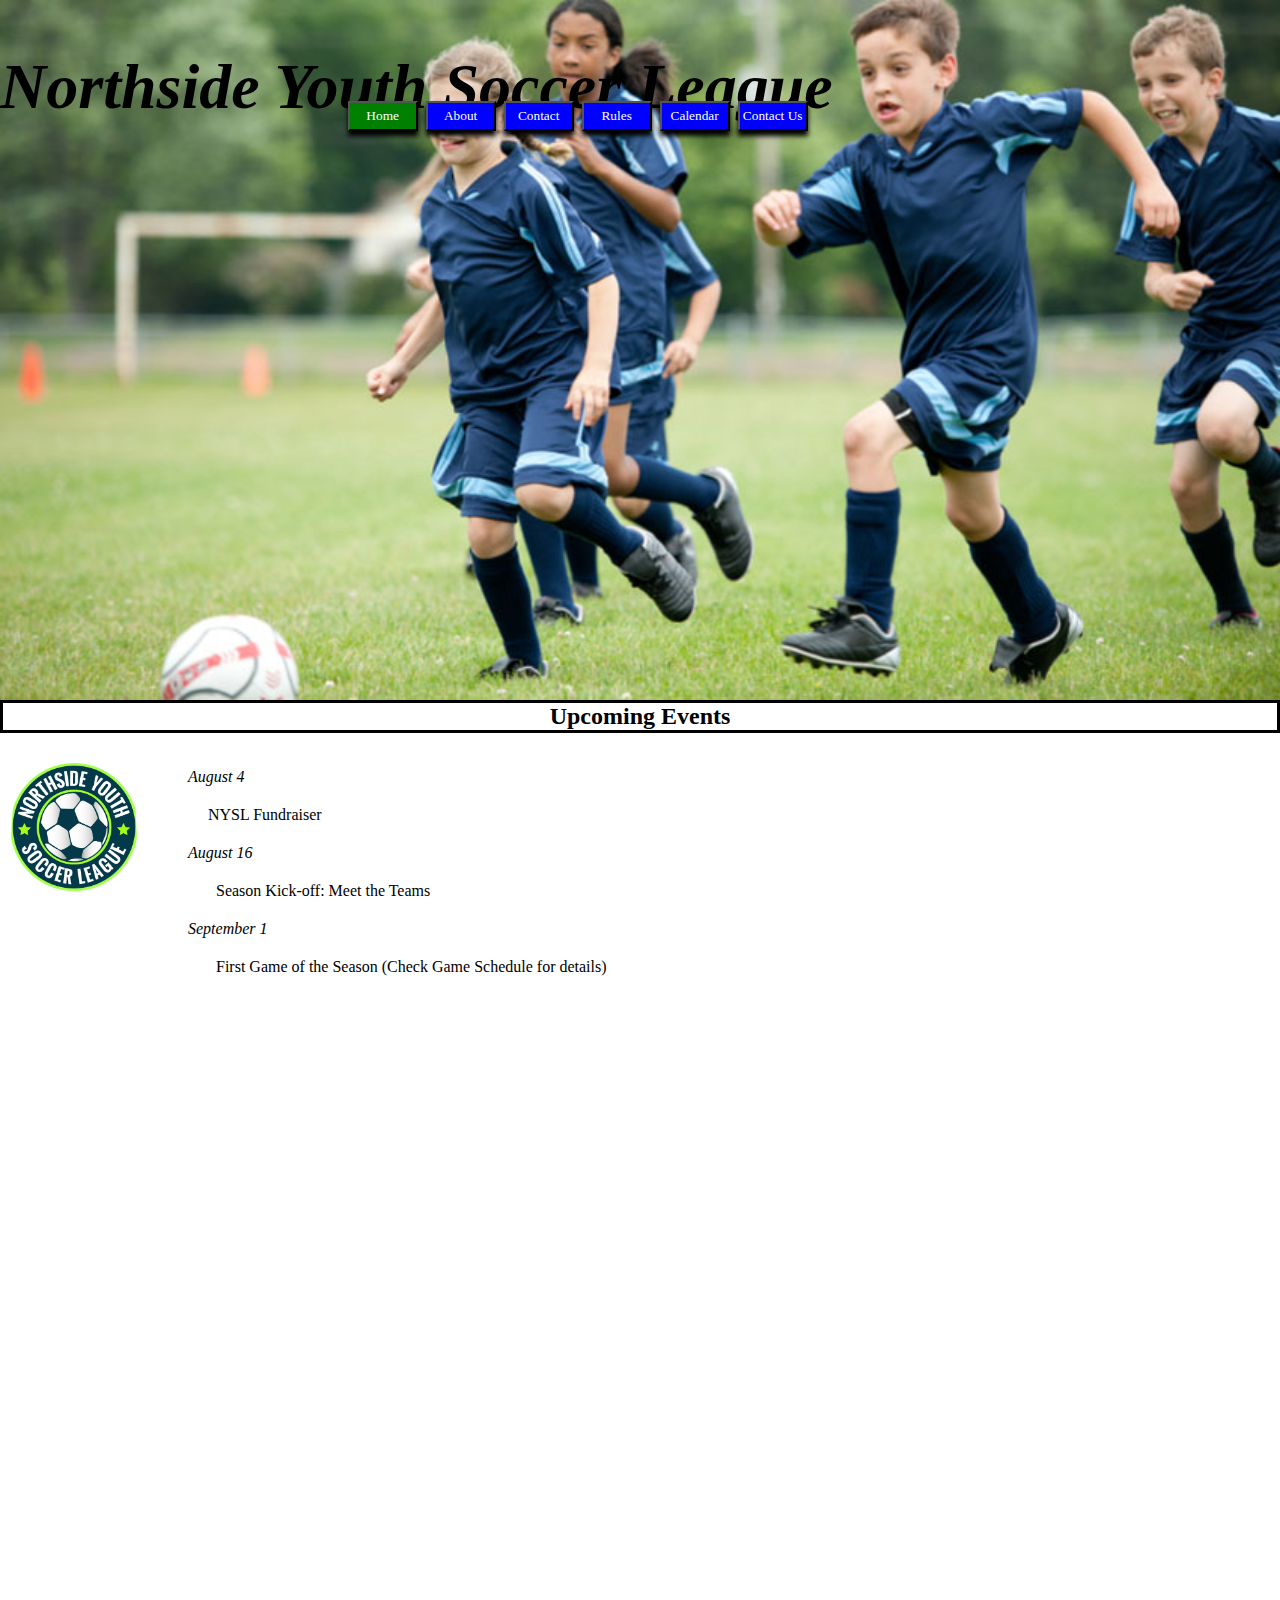
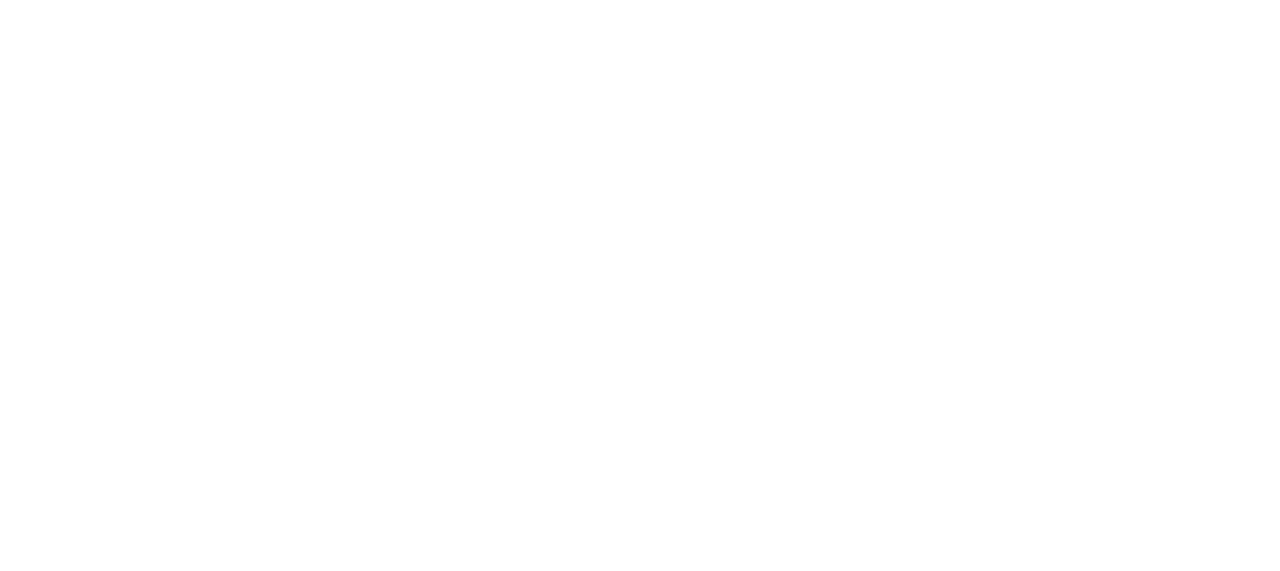
<file: index.html>
<!DOCTYPE html>
<html lang="en">

<head>
    <meta charset="UTF-8">
    <meta name="viewport" content="width=device-width, initial-scale=1.0">
    <title>Home | Northside Youth Soccer League</title>
    <link rel="stylesheet" href="/assets/css/style.css">
    <link rel="icon" href="/assets/image/nysl_logo.png">
</head>

<body>
    <header>
        <div id="titulo">
            <h1>Northside Youth Soccer League</h1>
            <div id="botones">
                <button class="boton_on"><a href="index.html">Home</a></button>
                <button class="boton_off"><a href="/paginas/about.html">About</a></button>
                <button class="boton_off"><a href="/paginas/contact.html">Contact</a></button>
                <button class="boton_off"><a href="/paginas/rules.html">Rules</a></button>
                <button class="boton_off"><a href="/paginas/calendar.HTML">Calendar</a></button>
                <button class="boton_off"><a href="/paginas/contacus.html">Contact Us</a></button>
            </div>
        </div>
        <div class="fondo"></div>
    </header>
    <div id="subtitulo">
        <h2>Upcoming Events</h2>
    </div>
    <div id="logo"></div>
    <div id="contenido">
        <dl>
            <dt><i>August 4</i></dt>
            <dd>
                <pre>     NYSL Fundraiser</pre>
            </dd>
            <dt><i>August 16</i></dt>
            <dd>
                <pre>       Season Kick-off: Meet the Teams</pre>
            </dd>
            <dt><i>September 1</i></dt>
            <dd>
                <pre>       First Game of the Season (Check Game Schedule for details)</pre>
            </dd>
        </dl>
    </div>
</body>

</html>
</file>
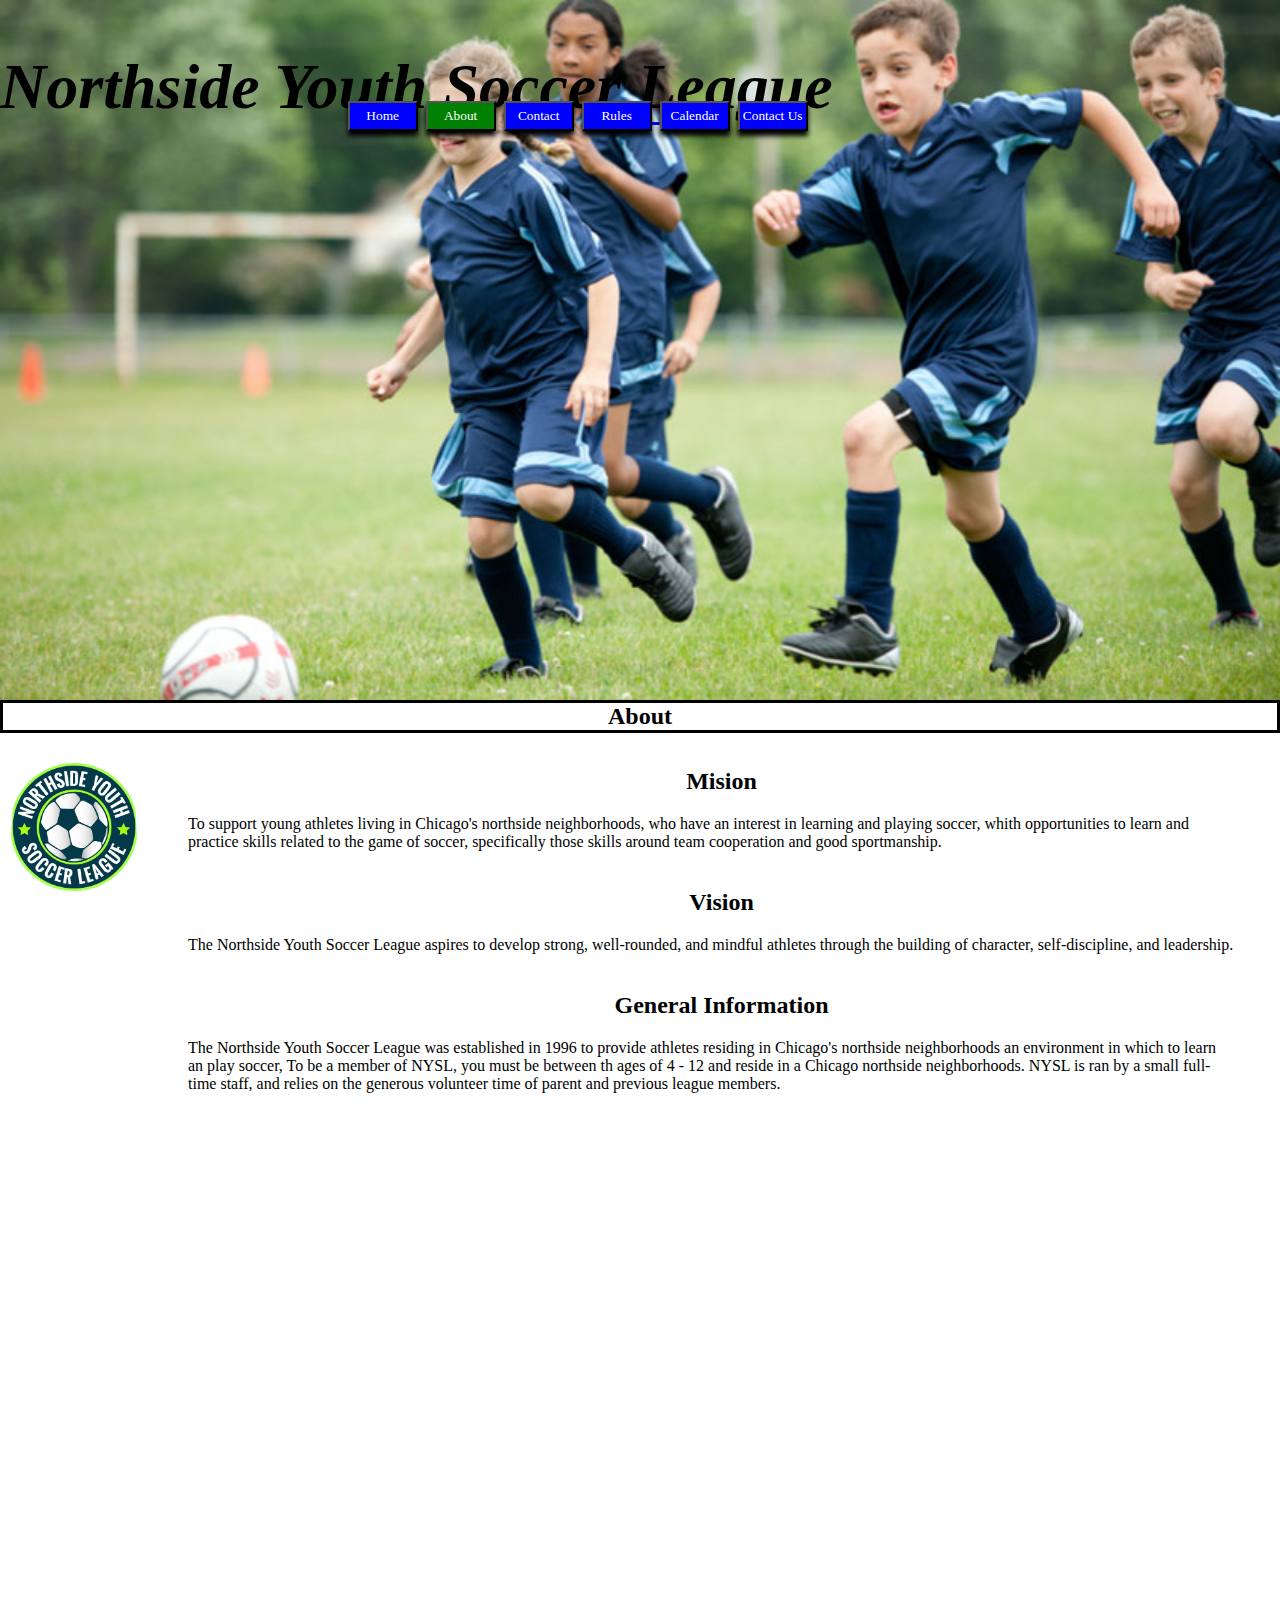
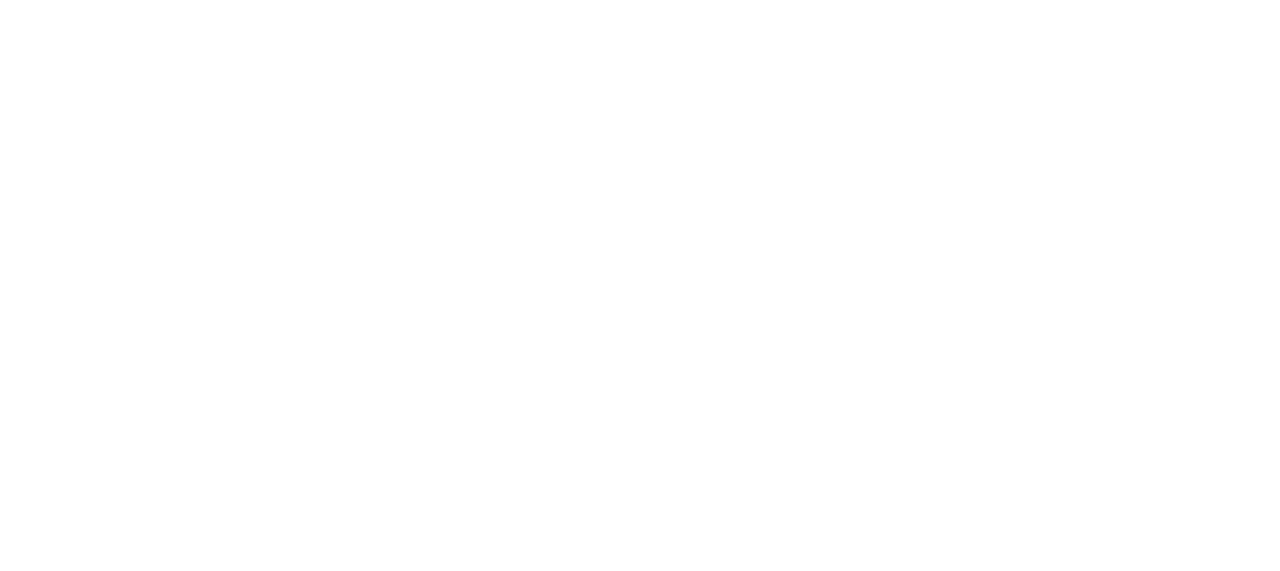
<file: paginas/about.html>
<!DOCTYPE html>
<html lang="en">

<head>
    <meta charset="UTF-8">
    <meta name="viewport" content="width=device-width, initial-scale=1.0">
    <title>About | Northside Youth Soccer League</title>
    <link rel="stylesheet" href="../assets/css/style.css">
    <link rel="icon" href="../assets/image/nysl_logo.png">
</head>

<body>
    <header>
        <div id="titulo">
            <h1>Northside Youth Soccer League</h1>
            <div id="botones">
                <button class="boton_off"><a href="../index.html">Home</a></button>
                <button class="boton_on"><a href="about.html">About</a></button>
                <button class="boton_off"><a href="contact.html">Contact</a></button>
                <button class="boton_off"><a href="rules.html">Rules</button>
                <button class="boton_off"><a href="calendar.HTML">Calendar</a></button>
                <button class="boton_off"><a href="contacus.html">Contact Us</a></button>
            </div>
        </div>
        <div class="fondo"></div>
    </header>
    <div id="subtitulo">
        <h2>About</h2>
    </div>
    <div id="logo"></div>
    <div id="contenido">
        <h2>Mision</h2>
        <p>
            To support young athletes living in Chicago's northside neighborhoods, who have an interest in
            learning and playing soccer, whith opportunities to learn and practice skills related to the game of
            soccer, specifically those skills around team cooperation and good sportmanship.
        </p><br>
        <h2>Vision</h2>
        <p>
            The Northside Youth Soccer League aspires to develop strong, well-rounded, and mindful
            athletes through the building of character, self-discipline, and leadership.
        </p><br>
        <h2>General Information</h2>
        <p>
            The Northside Youth Soccer League was established in 1996 to provide athletes residing in
            Chicago's northside neighborhoods an environment in which to learn an play soccer, To be a
            member of NYSL, you must be between th ages of 4 - 12 and reside in a Chicago northside
            neighborhoods. NYSL is ran by a small full-time staff, and relies on the generous volunteer time of
            parent and previous league members.
        </p>
    </div>
</body>

</html>
</file>
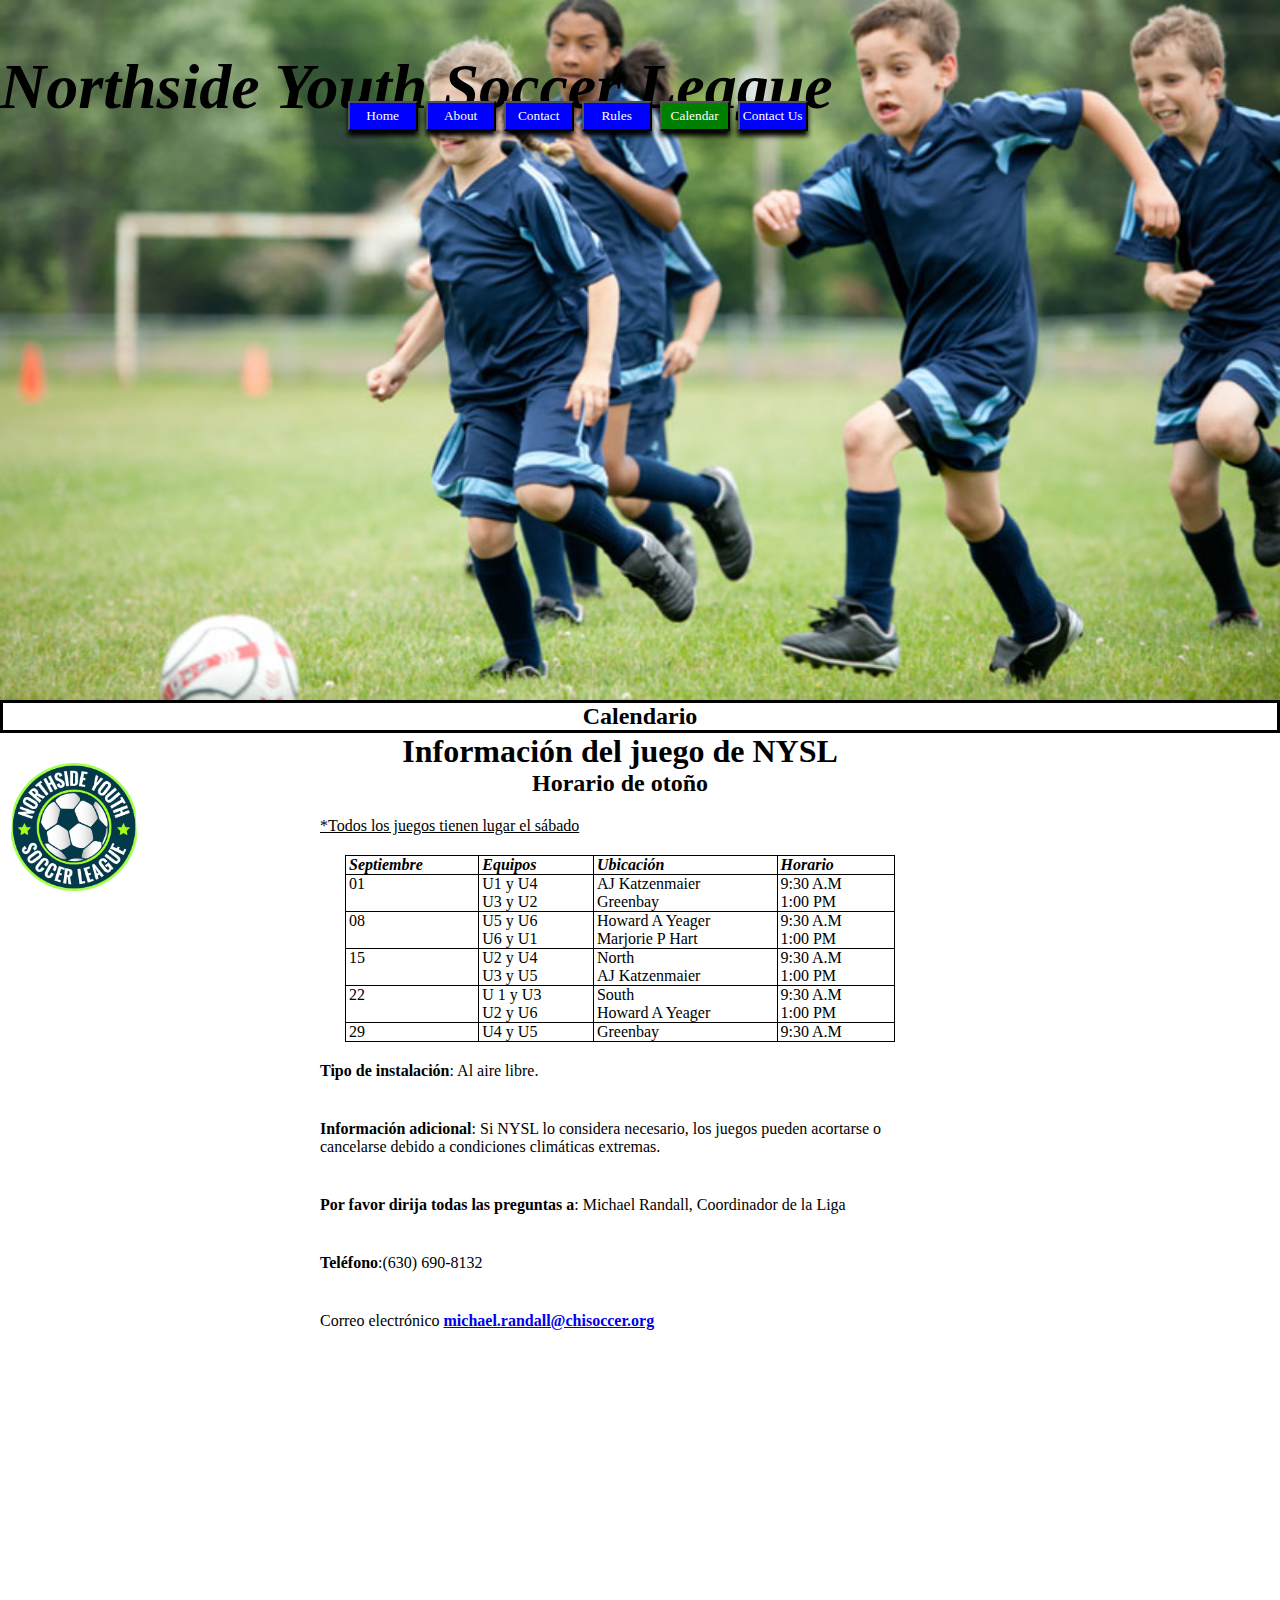
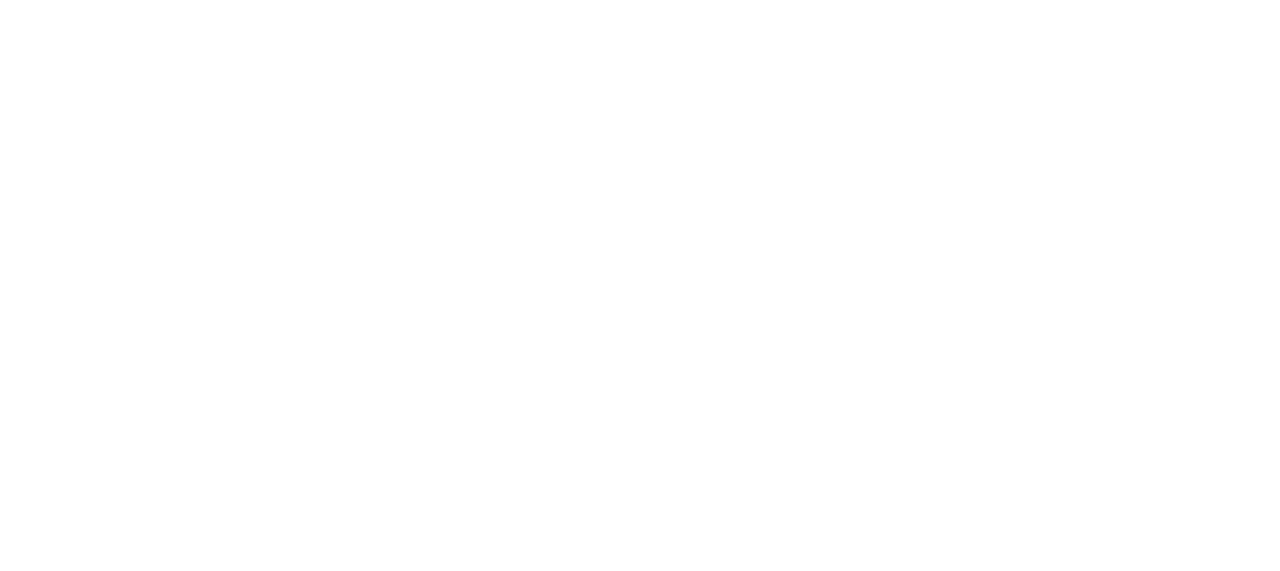
<file: paginas/calendar.HTML>
<!DOCTYPE html>
<html lang="en">

<head>
    <meta charset="UTF-8">
    <meta name="viewport" content="width=device-width, initial-scale=1.0">
    <title>Calendar | Northside Youth Soccer League</title>
    <link rel="stylesheet" href="../assets/css/style.css">
    <link rel="icon" href="../assets/image/nysl_logo.png">
</head>

<body>
    <header>
        <div id="titulo">
            <h1>Northside Youth Soccer League</h1>
            <div id="botones">
                <button class="boton_off"><a href="../index.html">Home</a></button>
                <button class="boton_off"><a href="about.html">About</a></button>
                <button class="boton_off"><a href="contact.html">Contact</a></button>
                <button class="boton_off"><a href="rules.html">Rules</a></button>
                <button class="boton_on"><a href="calendar.HTML">Calendar</a></button>
                <button class="boton_off"><a href="contacus.html">Contact Us</a></button>
            </div>
        </div>
        <div class="fondo"></div>
    </header>
    <div id="subtitulo">
        <h2>Calendario</h2>
    </div>
    <div id="logo"></div>
    <div id="calendario">
        <h1>Información del juego de NYSL</h1>
        <h2>Horario de otoño</h2>
        <p id="p1">*Todos los juegos tienen lugar el sábado</p>
        <div id="tabla">
        <table id=tab_01>
            <thead>
                <tr>
                    <th>Septiembre</th>
                    <th>Equipos</th>
                    <th>Ubicación</th>
                    <th>Horario</th>
                </tr>
            </thead>
            <tbody>
                <tr>
                    <td>01</td>
                    <td>U1 y U4<br>U3 y U2</td>
                    <td>AJ Katzenmaier<br>Greenbay</td>
                    <td>9:30 A.M<br>1:00 PM</td>
                </tr>
                <tr>
                    <td>08</td>
                    <td>U5 y U6<br>U6 y U1</td>
                    <td>Howard A Yeager<br>Marjorie P Hart</td>
                    <td>9:30 A.M<br>1:00 PM</td>
                </tr>
                <tr>
                    <td>15</td>
                    <td>U2 y U4<br>U3 y U5</td>
                    <td>North<br>AJ Katzenmaier</td>
                    <td>9:30 A.M<br>1:00 PM</td>
                </tr>
                <tr>
                    <td>22</td>
                    <td>U 1 y U3<br>U2 y U6</td>
                    <td>South<br>Howard A Yeager</td>
                    <td>9:30 A.M<br>1:00 PM</td>
                </tr>
                <tr>
                    <td>29</td>
                    <td>U4 y U5</td>
                    <td>Greenbay</td>
                    <td>9:30 A.M</td>
                </tr>
            </tbody>
        </table>
        </div>
        <p><b>Tipo de instalación</b>: Al aire libre.</p>
        <p><b>Información adicional</b>: Si NYSL lo considera necesario, los juegos pueden acortarse o cancelarse debido a condiciones climáticas extremas.</p>
        <p><b>Por favor dirija todas las preguntas a</b>: Michael Randall, Coordinador de la Liga</p>
        <p><b>Teléfono</b>:(630) 690-8132</p>
        <p>Correo electrónico <a href="mailto: michael.randall@chisoccer.org"><b>michael.randall@chisoccer.org</b></a></p>
    </div>
</body>

</html>
</file>
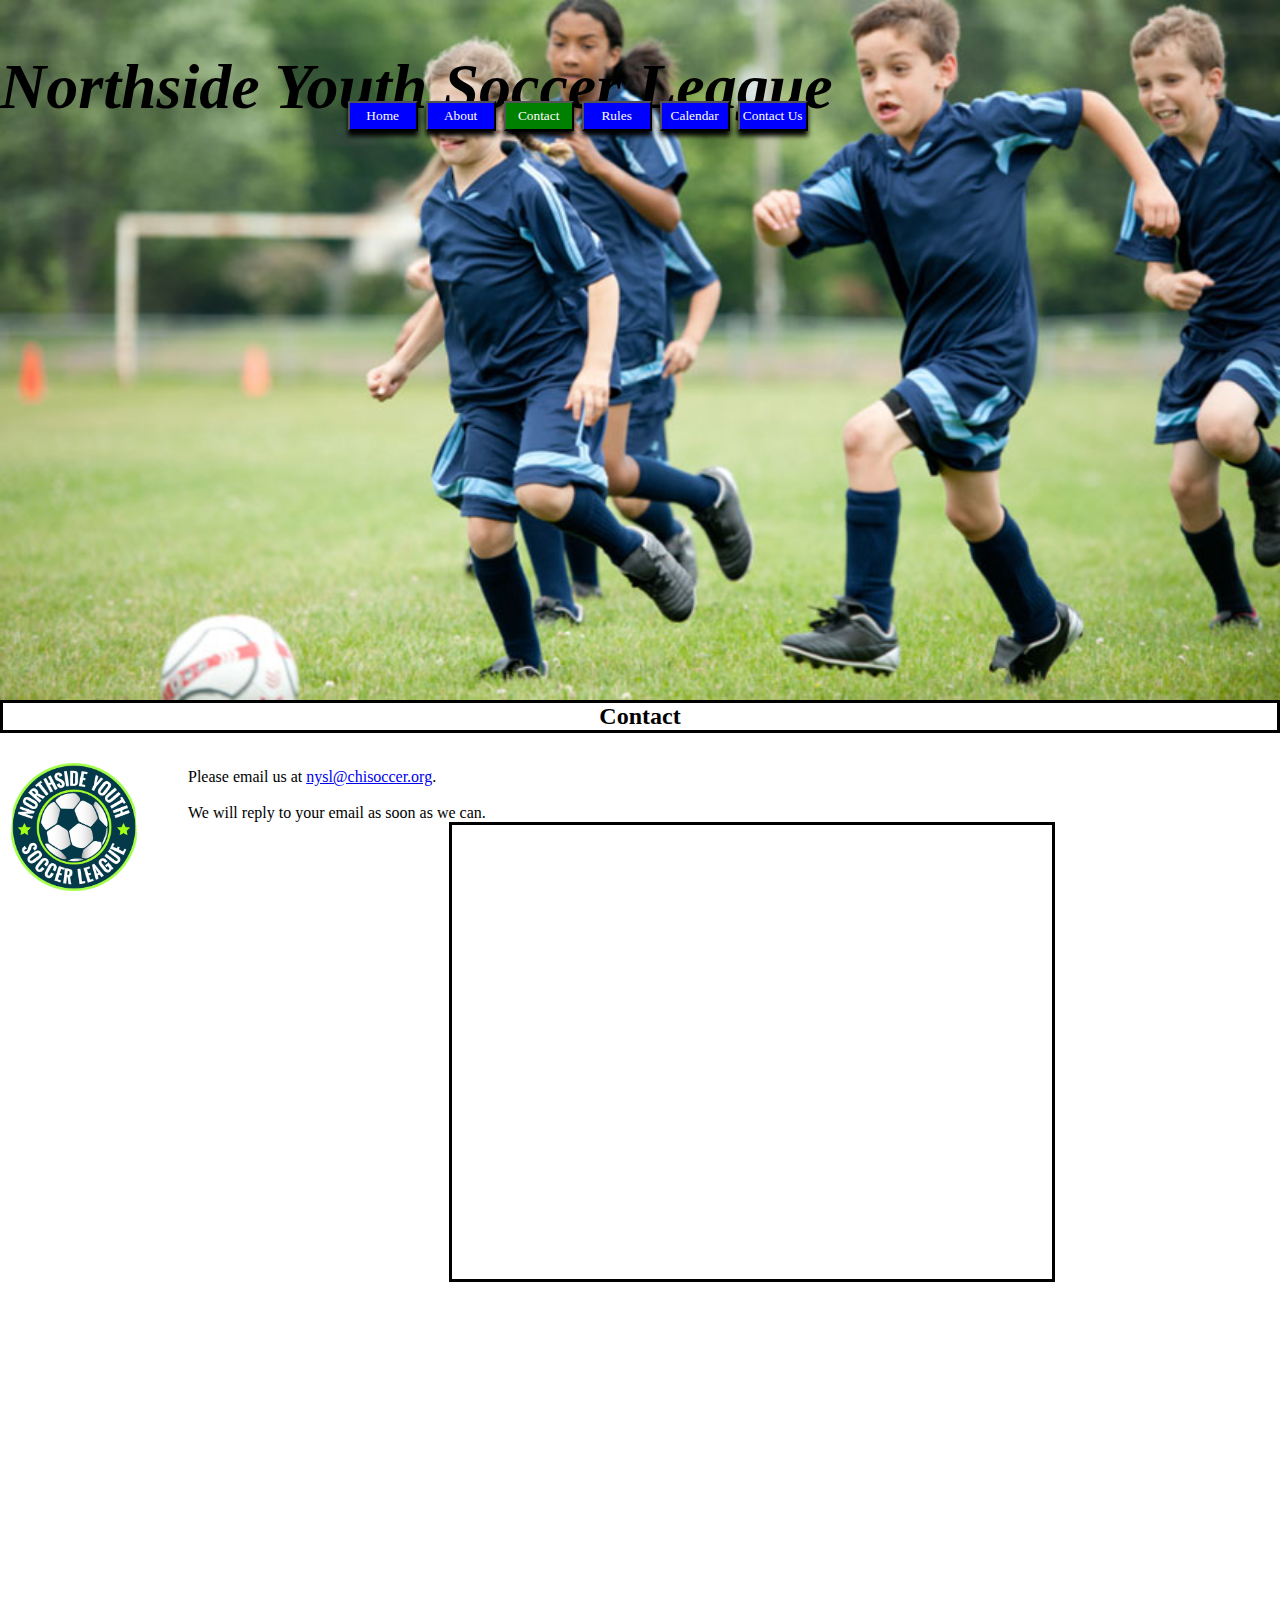
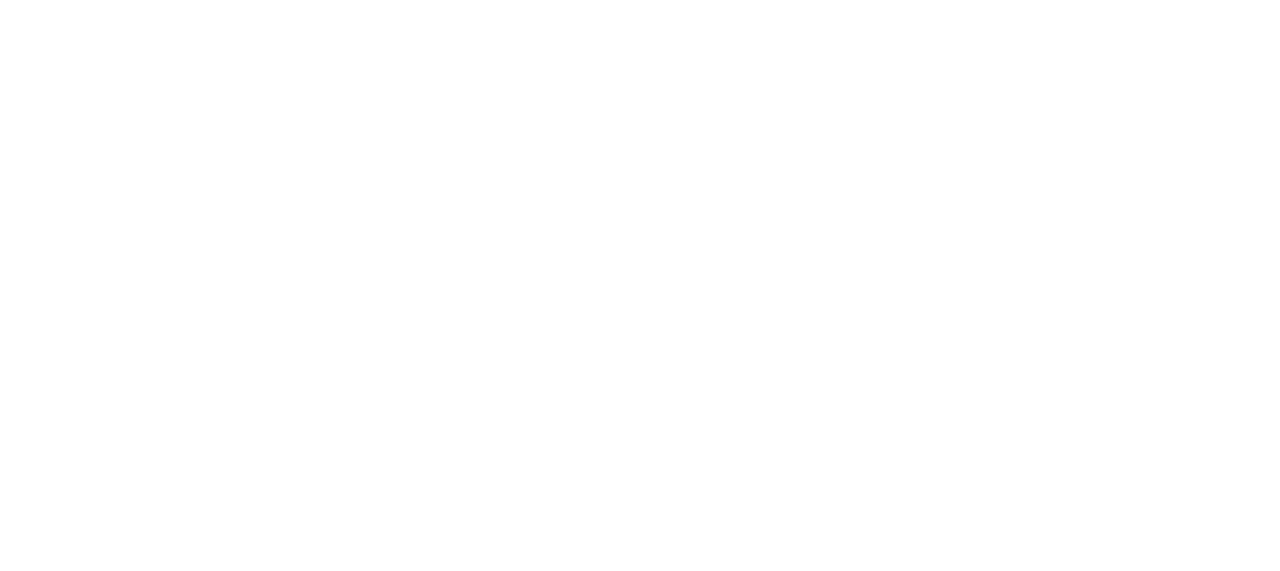
<file: paginas/contact.html>
<!DOCTYPE html>
<html lang="en">

<head>
    <meta charset="UTF-8">
    <meta name="viewport" content="width=device-width, initial-scale=1.0">
    <title>Contact | Northside Youth Soccer League</title>
    <link rel="stylesheet" href="../assets/css/style.css">
    <link rel="icon" href="../assets/image/nysl_logo.png">
</head>

<body>
    <header>
        <div id="titulo">
            <h1>Northside Youth Soccer League</h1>
            <div id="botones">
                <button class="boton_off"><a href="../index.html">Home</a></button>
                <button class="boton_off"><a href="about.html">About</a></button>
                <button class="boton_on"><a href="contact.html">Contact</a></button>
                <button class="boton_off"><a href="rules.html">Rules</a></button>
                <button class="boton_off"><a href="calendar.HTML">Calendar</a></button>
                <button class="boton_off"><a href="contacus.html">Contact Us</a></button>
            </div>
        </div>
        <div class="fondo"></div>
    </header>
    <div id="subtitulo">
        <h2>Contact</h2>
    </div>
    <div id="logo"></div>
    <div id="contenido">
        Please email us at <a href="mailto:nysl@chisoccer.org">nysl@chisoccer.org</a>.<br><br>We will reply to your
        email as soon as we can.
        <div id="mapa">
            <iframe src="https://www.google.com/maps/embed?pb=!1m18!1m12!1m3!1d3345.0733828915095!2d-71.6383709998759!3d-33.02819710011085!2m3!1f0!2f0!3f0!3m2!1i1024!2i768!4f13.1!3m3!1m2!1s0x9689e6c8c64f9b81%3A0x5a3c5cdfa36ad39!2sDeportivo%20de%20Playa%20Ancha!5e0!3m2!1ses-419!2scl!4v1605192591975!5m2!1ses-419!2scl" width="600" height="450" frameborder="0" style="border:0;" allowfullscreen="" aria-hidden="false" tabindex="0"></iframe>
        </div>
    </div>
</body>

</html>
</file>
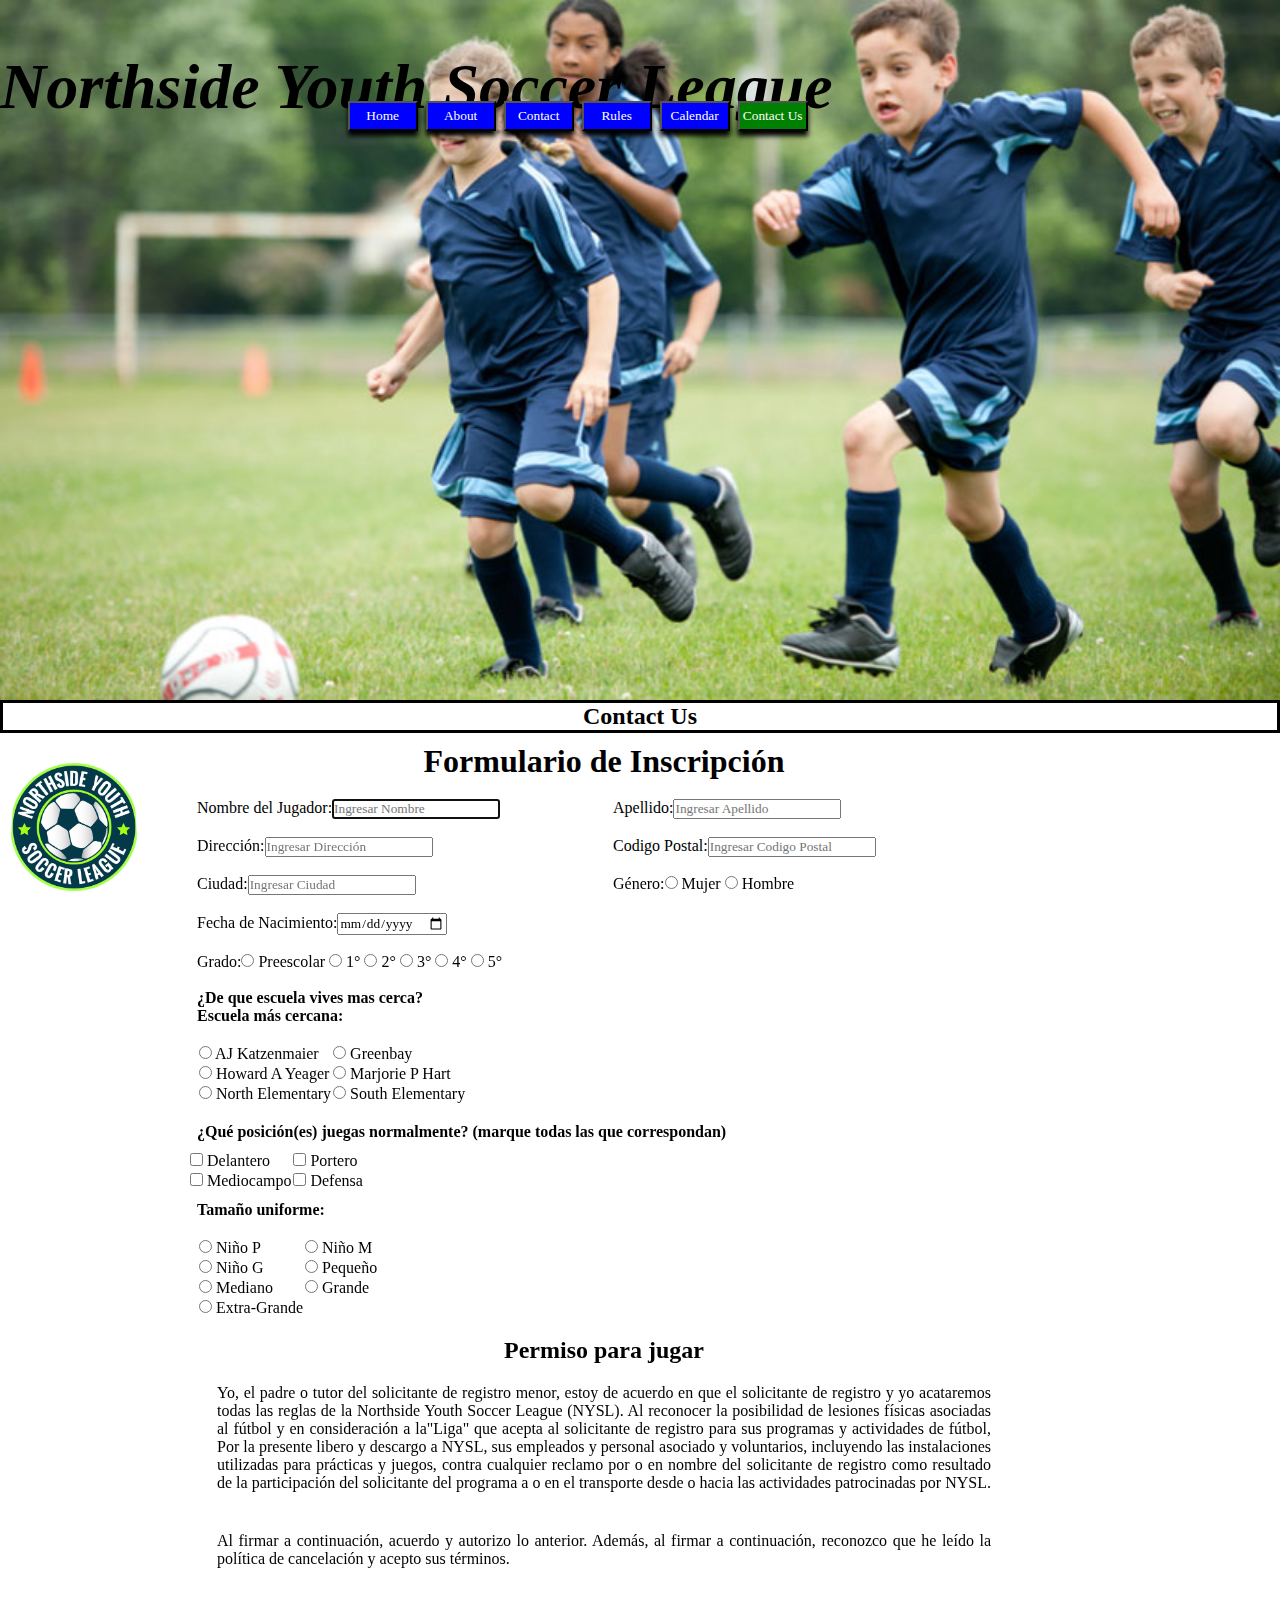
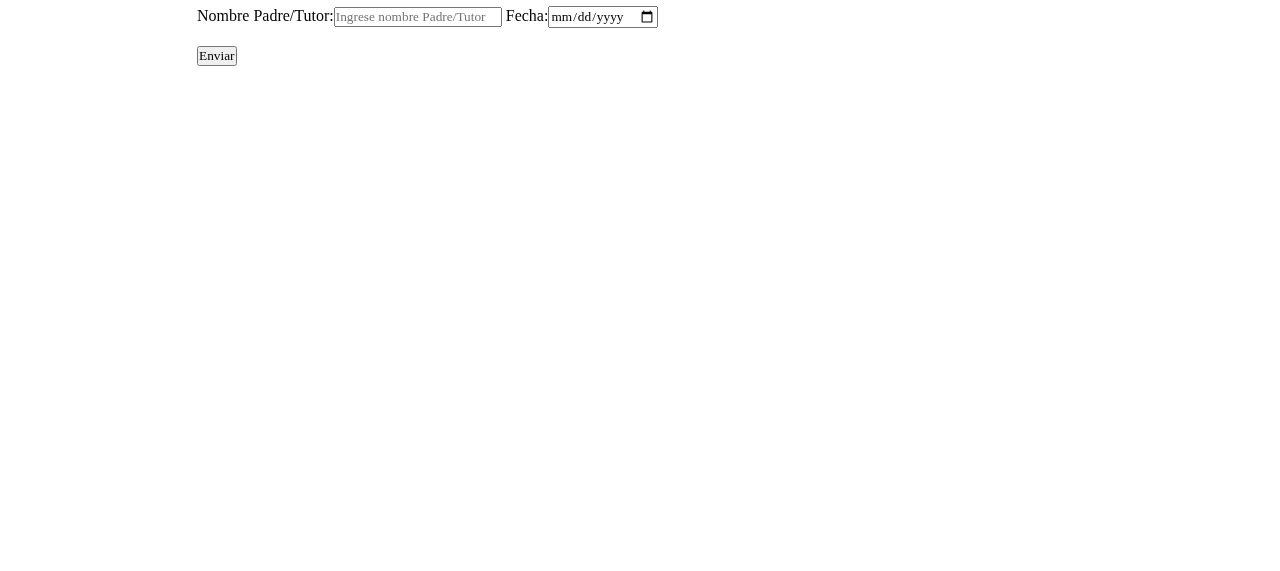
<file: paginas/contacus.html>
<!DOCTYPE html>
<html lang="en">

<head>
    <meta charset="UTF-8">
    <meta name="viewport" content="width=device-width, initial-scale=1.0">
    <title>Contac Us | Northside Youth Soccer League</title>
    <link rel="stylesheet" href="../assets/css/style.css">
    <link rel="icon" href="../assets/image/nysl_logo.png">
</head>

<body>
    <header>
        <div id="titulo">
            <h1>Northside Youth Soccer League</h1>
            <div id="botones">
                <button class="boton_off"><a href="../index.html">Home</a></button>
                <button class="boton_off"><a href="about.html">About</a></button>
                <button class="boton_off"><a href="contact.html">Contact</a></button>
                <button class="boton_off"><a href="rules.html">Rules</a></button>
                <button class="boton_off"><a href="calendar.HTML">Calendar</a></button>
                <button class="boton_on"><a href="contacus.html">Contact Us</a></button>
            </div>
            <div id="logo_2"></div>
        </div>
        <div class="fondo"></div>
    </header>
    <div id="subtitulo">
        <h2>Contact Us</h2>
    </div>
    <div id="logo"></div>
        <form action="#" method="POST"id="grid_container">
            <div id="grid_item_01" class="grid_tot">
                <h1>Formulario de Inscripción</h1>
            </div>
            <div id="grid_item_02">
                Nombre del Jugador:<input placeholder="Ingresar Nombre" type="text" name="nombre" id="nombre" required
                    autofocus>
                <br><br>Dirección:<input placeholder="Ingresar Dirección" type="text" name="ciudad" id="ciudad"
                    required>
                <br><br>Ciudad:<input placeholder="Ingresar Ciudad" type="text" name="ciudad" id="ciudad" required>
                <br><br>Fecha de Nacimiento:<input value="Fecha de Nacimiento" type="date" name="fecnac" id="fecnac"
                    required>
            </div>
            <div id="grid_item_03">Apellido:<input placeholder="Ingresar Apellido" type="apellido" name="apellido"
                    id="apellido" required>
                <br><br>Codigo Postal:<input placeholder="Ingresar Codigo Postal" type="text" name="codpost"
                    id="codpost">
                <br><br>Género:<input type="radio" name="genero" id="mujer"> Mujer
                <input type="radio" name="genero" id="hombre"> Hombre
            </div>
            <div id="grid_item_04" class="grid_tot">Grado:<input type="radio" name="grado" id="preescolar"> Preescolar
                <input type="radio" name="grado" id="1°"> 1°
                <input type="radio" name="grado" id="2°"> 2°
                <input type="radio" name="grado" id="3°"> 3°
                <input type="radio" name="grado" id="4°"> 4°
                <input type="radio" name="grado" id="5°"> 5°</div>
            <div id="grid_item_05" class="grid_tot"><b>¿De que escuela vives mas cerca?<br>Escuela más
                    cercana:</b></div>
            <div id="grid_item_06" class="grid_tot">
                <table>
                    <tr>
                        <td><input type="radio" name="escuela" id="esc_01"> AJ Katzenmaier</td>
                        <td><input type="radio" name="escuela" id="esc_02"> Greenbay</td>
                    </tr>
                    <tr>
                        <td><input type="radio" name="escuela" id="esc_03"> Howard A Yeager</td>
                        <td><input type="radio" name="escuela" id="esc_04"> Marjorie P Hart</td>
                    </tr>
                    <tr>
                        <td><input type="radio" name="escuela" id="esc_05"> North Elementary</td>
                        <td><input type="radio" name="escuela" id="esc_06"> South Elementary</td>
                    </tr>
                </table>
            </div>
            <div id="grid_item_07" class="grid_tot"><b>¿Qué posición(es) juegas normalmente? (marque todas las que
                    correspondan)</b></div>
            <div id="grid_item_08">
                <table>
                    <tr>
                        <td><input type="checkbox" name="posicion" id="delantero"> Delantero</td>
                        <td><input type="checkbox" name="posicion" id="portero"> Portero</td>
                    </tr>
                    <tr>
                        <td><input type="checkbox" name="posicion" id="mediocampo"> Mediocampo</td>
                        <td><input type="checkbox" name="posicion" id="defensa"> Defensa
                    </tr>
                </table>
            </div>
            <div id="grid_item_09" class="grid_tot"><b>Tamaño uniforme:</b></div>
            <div id="grid_item_10" class="grid_tot">
                <table>
                    <tr>
                        <td><input type="radio" name="ropa" id="niño_p"> Niño P</td>
                        <td><input type="radio" name="ropa" id="niño_m"> Niño M</td>
                    </tr>
                    <tr>
                        <td><input type="radio" name="ropa" id="niño_g"> Niño G</td>
                        <td><input type="radio" name="ropa" id="pequeño"> Pequeño</td>
                    </tr>
                    <tr>
                        <td><input type="radio" name="ropa" id="mediano"> Mediano</td>
                        <td><input type="radio" name="ropa" id="grande"> Grande</td>
                    </tr>
                    <tr>
                        <td><input type="radio" name="ropa" id="extgr"> Extra-Grande</td>
                    </tr>
                </table>
            </div>
            <div id="grid_item_11" class="grid_tot">
                <h2>Permiso para jugar</h2>
                <p>Yo, el padre o tutor del solicitante de registro menor, estoy de acuerdo en que el
                    solicitante de registro y
                    yo acataremos todas las reglas de la Northside Youth Soccer League (NYSL). Al reconocer
                    la posibilidad
                    de lesiones físicas asociadas al fútbol y en consideración a la"Liga" que acepta al
                    solicitante de registro
                    para sus programas y actividades de fútbol, Por la presente libero y descargo a NYSL,
                    sus empleados y
                    personal asociado y voluntarios, incluyendo las instalaciones utilizadas para prácticas
                    y juegos, contra
                    cualquier reclamo por o en nombre del solicitante de registro como resultado de la
                    participación del
                    solicitante del programa a o en el transporte desde o hacia las actividades patrocinadas
                    por NYSL.</p>
                <p>Al firmar a continuación, acuerdo y autorizo lo anterior. Además, al firmar a
                    continuación, reconozco
                    que he leído la política de cancelación y acepto sus términos.</p>
            </div>
            <div id="grid_item_12" class="grid_tot">Nombre Padre/Tutor:<input placeholder="Ingrese nombre Padre/Tutor"
                    type="text" name="padre" id="padre" required>
                Fecha:<input type="date" name="fecins" id="fecins" required></div>
            <div id="grid_item_13" class="grid_tot"><input type="submit" value="Enviar" id="enviar"></div>
        </form>
</body>

</html>
</file>
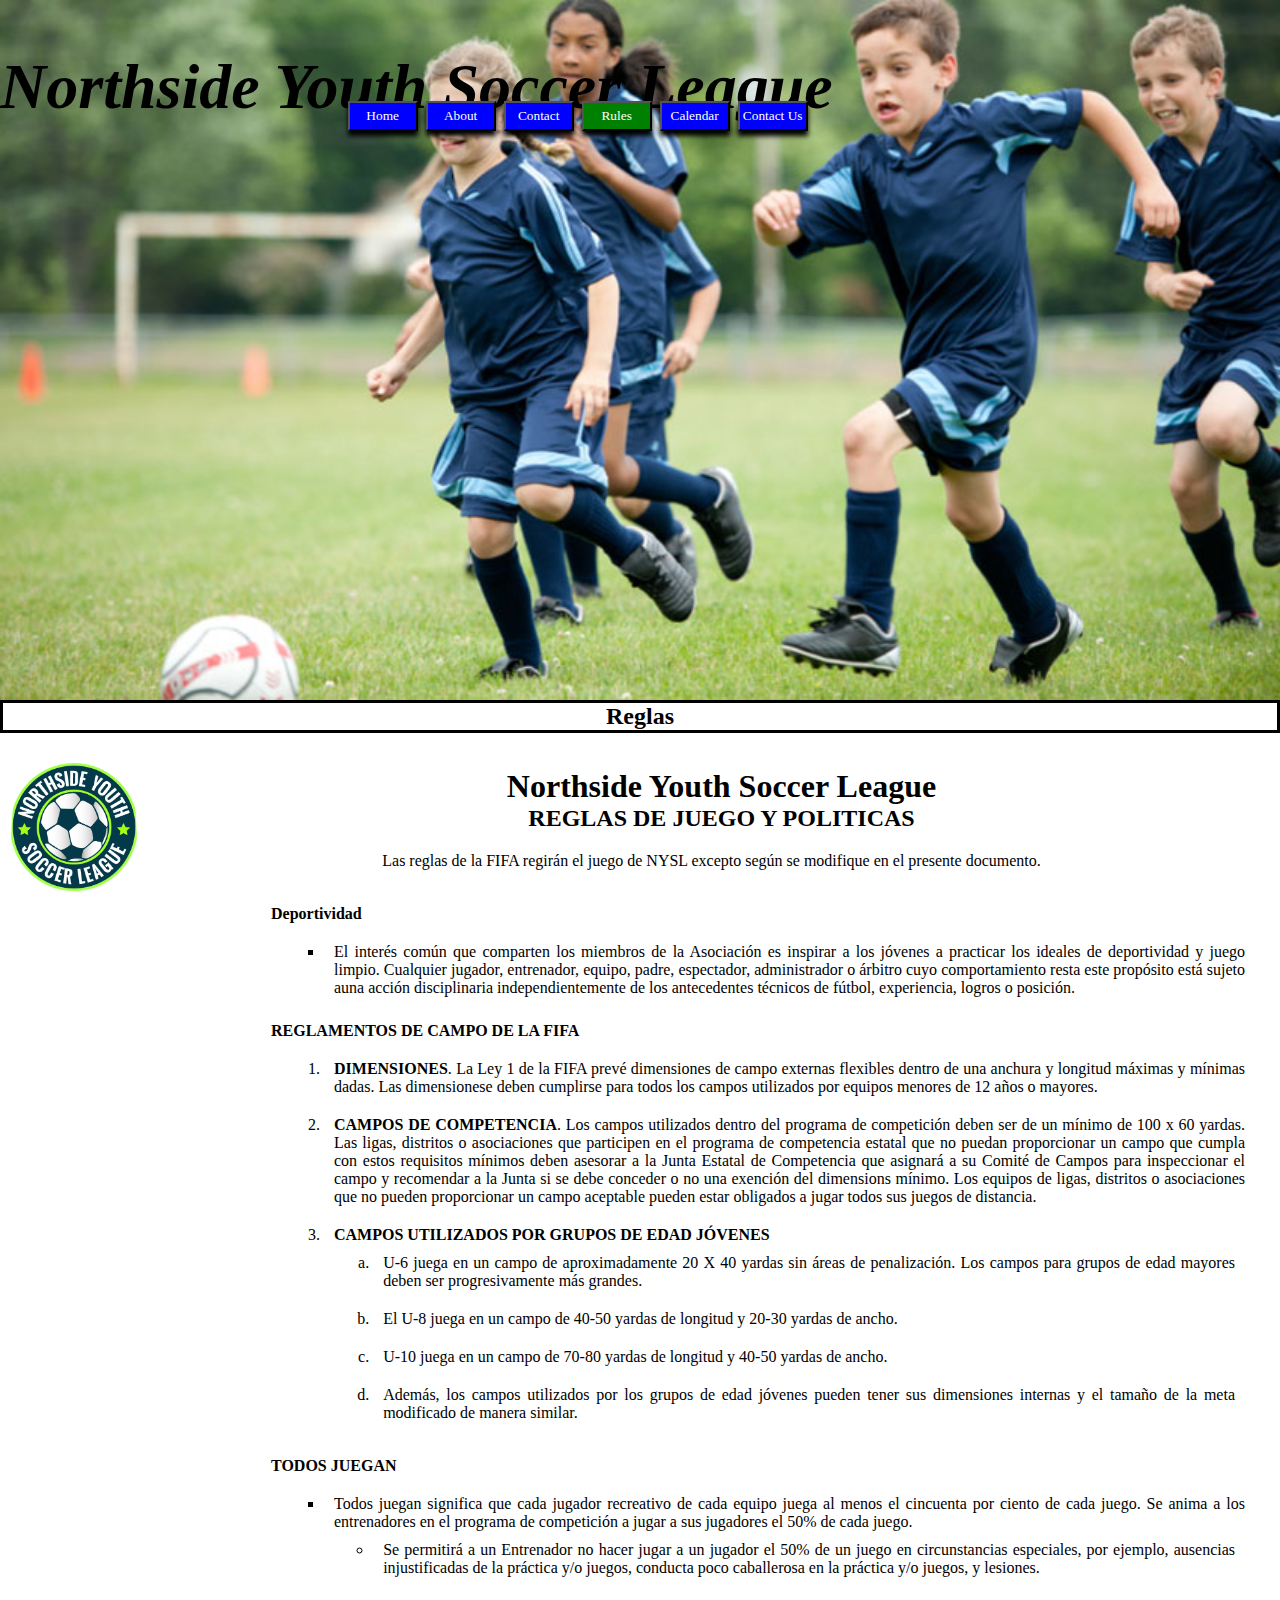
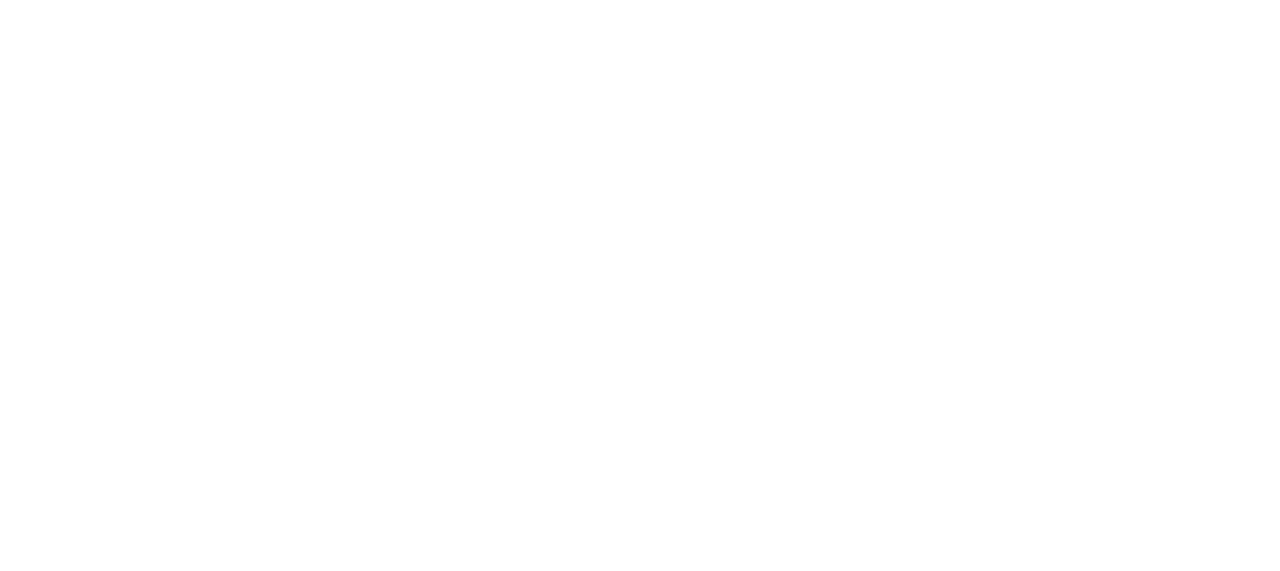
<file: paginas/rules.html>
<!DOCTYPE html>
<html lang="en">

<head>
    <meta charset="UTF-8">
    <meta name="viewport" content="width=device-width, initial-scale=1.0">
    <title>Rules | Northside Youth Soccer League</title>
    <link rel="stylesheet" href="../assets/css/style.css">
    <link rel="icon" href="../assets/image/nysl_logo.png">
</head>

<body>
    <header>
        <div id="titulo">
            <h1>Northside Youth Soccer League</h1>
            <div id="botones">
                <button class="boton_off"><a href="../index.html">Home</a></button>
                <button class="boton_off"><a href="about.html">About</a></button>
                <button class="boton_off"><a href="contact.html">Contact</a></button>
                <button class="boton_on"><a href="rules.html">Rules</a></button>
                <button class="boton_off"><a href="calendar.HTML">Calendar</a></button>
                <button class="boton_off"><a href="contacus.html">Contact Us</a></button>
            </div>
        </div>
        <div class="fondo"></div>
    </header>
    <div id="subtitulo">
        <h2>Reglas</h2>
    </div>
    <div id="logo"></div>
    <div id="contenido">
        <div id="lista_reglas">
            <div id="titulo_reglas">
                <h1>Northside Youth Soccer League</h1>
                <h2>REGLAS DE JUEGO Y POLITICAS </h2>
                <p>Las reglas de la FIFA regirán el juego de NYSL excepto
                    según se modifique en el presente documento.</p>
            </div>
            <div id="deportividad">
                <b class="reglas1">Deportividad</b>
                <ul class="cuadrado">
                    <li>El interés común que comparten los miembros de la Asociación es inspirar a
                        los jóvenes a practicar los ideales de deportividad y juego limpio. Cualquier
                        jugador, entrenador, equipo, padre, espectador, administrador o árbitro cuyo
                        comportamiento resta este propósito está sujeto auna acción disciplinaria
                        independientemente de los antecedentes técnicos de fútbol, experiencia,
                        logros o posición.</li>
                </ul>
            </div>
            <div id="reglamentos">
                <b class="reglas1">REGLAMENTOS DE CAMPO DE LA FIFA</b>
                <ol>
                    <li><b>DIMENSIONES</b>. La Ley 1 de la FIFA prevé dimensiones de campo
                        externas flexibles dentro de una anchura y longitud máximas y mínimas
                        dadas. Las dimensionese deben cumplirse para todos los campos
                        utilizados por equipos menores de 12 años o mayores.</li>
                    <li><b>CAMPOS DE COMPETENCIA</b>. Los campos utilizados dentro del programa
                        de competición deben ser de un mínimo de 100 x 60 yardas. Las ligas,
                        distritos o asociaciones que participen en el programa de competencia estatal
                        que no puedan proporcionar un campo que cumpla con estos requisitos
                        mínimos deben asesorar a la Junta Estatal de Competencia que asignará a
                        su Comité de Campos para inspeccionar el campo y recomendar a la Junta si se
                        debe conceder o no una exención del dimensions mínimo. Los equipos de
                        ligas, distritos o asociaciones que no pueden proporcionar un campo
                        aceptable pueden estar obligados a jugar todos sus juegos de distancia.</li>
                    <li><b>CAMPOS UTILIZADOS POR GRUPOS DE EDAD JÓVENES</b>
                        <ol id="sublista1">
                            <li>U-6 juega en un campo de aproximadamente 20 X 40 yardas sin
                                áreas de penalización. Los campos para grupos de edad mayores
                                deben ser progresivamente más grandes.</li>
                            <li>El U-8 juega en un campo de 40-50 yardas de longitud y 20-30 yardas
                                de ancho.</li>
                            <li>U-10 juega en un campo de 70-80 yardas de longitud y 40-50 yardas de
                                ancho.</li>
                            <li>Además, los campos utilizados por los grupos de edad jóvenes
                                pueden tener sus dimensiones internas y el tamaño de la meta
                                modificado de manera similar.</li>
                        </ol>
                    </li>
                </ol>
            </div>
            <div id="todos_juegan">
                <b class="reglas1">TODOS JUEGAN</b>
                <ul class="cuadrado">
                    <li>
                        Todos juegan significa que cada jugador recreativo de cada equipo juega
                        al menos el cincuenta por ciento de cada juego. Se anima a los
                        entrenadores en el programa de competición a jugar a sus jugadores el
                        50% de cada juego.
                        <ul id="sublista2">
                            <li>
                                Se permitirá a un Entrenador no hacer jugar a un jugador el 50% de un
                                juego en circunstancias especiales, por ejemplo, ausencias
                                injustificadas de la práctica y/o juegos, conducta poco caballerosa en
                                la práctica y/o juegos, y lesiones.
                            </li>
                        </ul>
                    </li>
                </ul>
            </div>
        </div>
    </div>
</body>

</html>
</file>
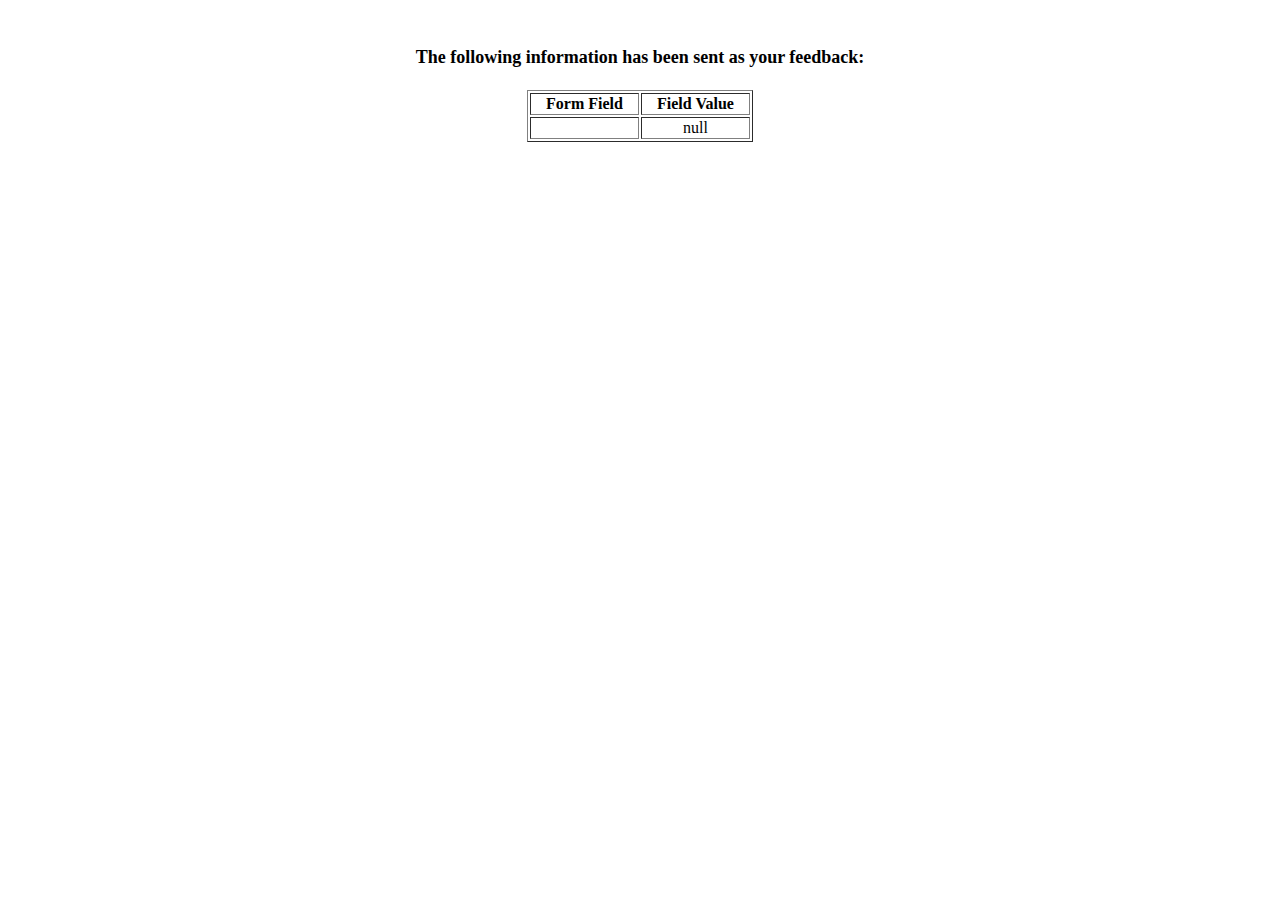
<file: paginas/show_data.html>
<html>
<head>
<title>Feedback Sent</title>
</head>
<body>
<p align=center>&nbsp;</p>
<h1 align=center><font size="+1">The following information has been sent as your
  feedback:</font></h1>

<table border="1" align=center width="226">
  <tr>
    <th align="center">Form Field</th>
    <th align="center">Field Value</th>
  </tr>

<script language="javascript">
var args = location.search.substr(1).split('&');
for (var i = 0; i < args.length; ++i) {
  var parts = args[i].split('=');
  if (parts != null) {
    var field = parts[0];
    var value = parts[1];
    if (value == null) {
      value = "null"
    }
    else {
      value = '"' + unescape(value.replace(/\+/g, ' ')) + '"';
    }

    document.writeln('<tr><td align="center">' + field + '</td>');
    document.writeln('<td align="center">' + value + '</td></tr>');
  }
}
</script>

<noscript>
<tr><td>
<p>You need to turn on Javascript in your browser.</p>

<p>In Microsoft Internet Explorer 4 or greater:</p>
<ul>
<li>From the "Tools" menu (in IE 4, it's the "View" menu), select "Internet Options".</li>
<li>Click on the "Security" tab.</li>
<li>Click on the "Custom Level" button. (In IE 4, select "Custom"
and then click on "Settings...".)</li>
<li>Under "Active scripting" make sure "Enable" is selected.</li>
</ul>

<p>In Netscape version 4 or greater:</p>
<ul>
<li>From the <b>Edit</b> menu, select <b>Preferences</b>.</li>
<li>In the <b>Category</b> list on the left, click on the word "Advanced".</li>
<li>In the panel on the right, make sure "Enable JavaScript" is checked.</li>
<li>Click the <b>OK</b> button.</li>
</ul>

</td></tr>
</noscript>

</table>
</body>
</html>
</file>
<file: assets/css/style.css>
*{
    margin: 0;
    padding: 0;
    font-family:"comic sans ms" ;
}
.fondo{
    background-image: url(/assets/image/design2_image1.jpg);
    background-size: 100% 100%;
    height: 700px;
}
#titulo{
    position: absolute;
    font-style: italic;
    margin-top: 50px;
    font-size: 2em;
}
#botones{
    position: absolute;
    right: 3%;
    bottom: -10%;
}
.boton_on{
    background-color: green;
}
.boton_off{
    background-color: blue;
}
button>a{
    color: white;
    text-decoration: none;
}
button:active{/*Etqueta de efecto de trasición para los botones*/
    transition: 0.8s;
    box-shadow: 0px 5px 5px 0px white;
}
button{
    width: 70px;
    height: 30px;
    box-shadow: 0px 5px 5px 0px;
}
#subtitulo{
    text-align: center;
    border: solid;
}
#logo{
    content: url(/assets/image/nysl_logo.png);
    float: left;
    width: 10%;
    margin:30px 50px 0px 10px;
    padding-bottom: 100%;
    border-radius: 50%;
    
}
#logo_2{
    display: none;
    content: url(/assets/image/nysl_logo.png);
    float: left;
    width: 10%;
    margin:30px 50px 0px 10px;
    padding-bottom: 100%;
}
#contenido{
    margin: 30px 20px 0px 20px;
    padding: 5px;
}
p, pre{
    padding: 20px;
}
ol,ul,li{
    margin-left: 13%;
}
li{
    padding:10px;
}
#lista_reglas{
    width: fit-content;
    text-align: justify;
}
#titulo_reglas{
    text-align: center;
}
.reglas1{
    padding-left: 20%;
    display: block;
    margin: 15px 0px 10px 0px;
}
#sublista1{
    margin-left: -10%;
    list-style: lower-alpha;
}
#sublista2{
    margin-left:-10%
}
.cuadrado{
    list-style: square;
}
#tab_01,#tab_01 th,#tab_01 td{
    text-align: left;
    border: solid 1px;
    border-spacing: 0px;
    border-collapse: collapse;
    padding: 0px 27px 0px 3px;
    vertical-align: top;
}
#calendario{
    width: 600px;
    margin-left: 25%;
}
#tab_01{
    margin-left: auto;
    margin-right: auto;
    width: 550px;
}
#calendario p{
    padding-left: 0px;
}
#calendario h1,h2{
    text-align: center;
}
#tab_01 th{
    font-style: italic;
}
#p1{
    text-decoration: underline;
}
#mapa
{
    float: right;
    border: solid;
    margin-right: 200px;
}
#grid_container{
    display: grid;
    grid-template-columns: auto auto;
    width: 65%;
}
#grid_item_01{
    text-align: center;
    padding: 10px 0px 10px 0px;
    grid-column: 1/ span 2;
}
.grid_tot{
    text-align: left;
    grid-column: 1/ span 2;
    padding: 1vh;
}
#grid_item_02,#grid_item_03{
    justify-content: right;
    text-align: left;
    padding: 1vh;
}
#grid_item_11{
    text-align: justify;
}
@media only screen and (max-width:600px)
{
    #titulo{
        font-size:10px;
        margin-top:20px;
        position:unset;
        padding-right: 10px;
        grid-column: 1/ span 2;
        text-align: center;
    }
    .fondo{
        background-image: none;
        height: unset;
        display: unset;
    }
    #botones{
        display: flex;
        position: unset;
    }
    button{
        width: min-content;
        height: 20px;
        margin-right: 2px;
        margin-bottom: 2px;
    }
    button>a
    {
        font-size: 8px;
        text-align: center;
    }
    #logo{
        display: none;
        padding-bottom: unset;
        margin: unset;
    }
    #logo_2{
        display: inline;
        position: absolute;
        top: 5px;
        right: 5%;
        width: 8%;
        margin: unset;
        padding: unset;
    }
    #grid_container{
        display: unset;
    }
    #grid_item_13{
        padding-bottom: 50px;
    }
}
@media only screen and (min-width:600px) and (max-width:768px)
{
    #titulo{
        font-size:10px;
        margin-top:20px;
        position:unset;
        padding-right: 10px;
        grid-column: 1/ span 2;
        text-align: center;
    }
    .fondo{
        background-image: none;
        height: unset;
        display: unset;
    }
    #botones{
        display: flex;
        position: unset;
    }
    button{
        width: 50px;
        height: 20px;
        margin-right: 5px;
        margin-bottom: 5px;
    }
    button>a
    {
        font-size: 8px;
        text-align: center;
    }
    #grid_item_13{
        padding-bottom: 50px;
    }
}
</file>
